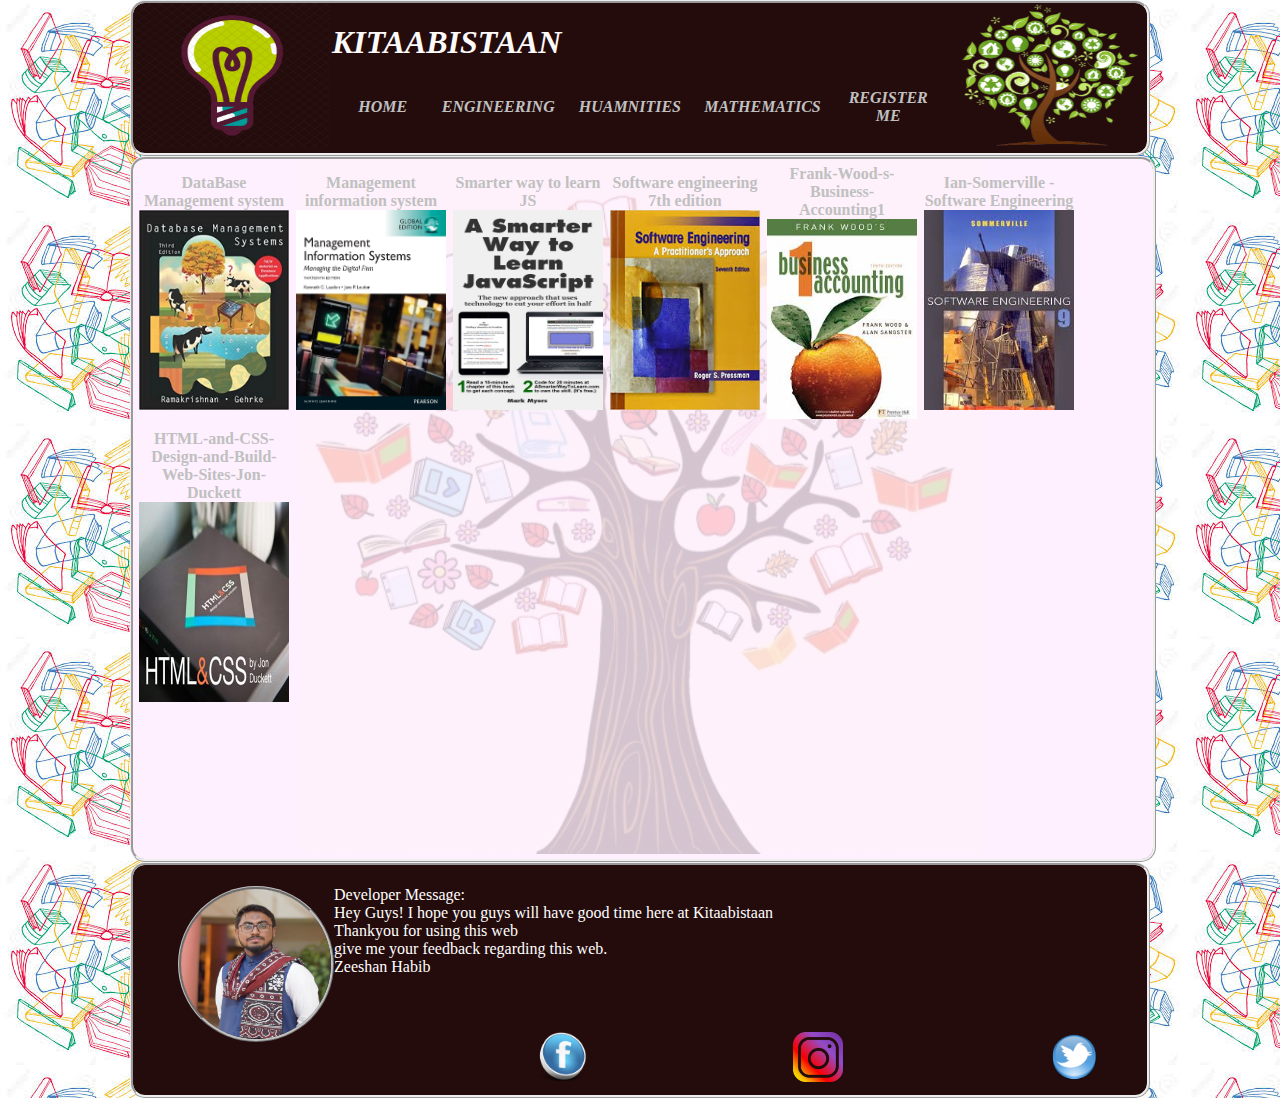
<file: kitaab/index.html>
<!DOCTYPE html>
<html lang="en">
<head>
    <meta charset="UTF-8">
    <meta name="viewport" content="width=device-width, initial-scale=1.0">
    <meta http-equiv="X-UA-Compatible" content="ie=edge">
    <link rel="icon" href="bookhead.png"/>
    <title>Kitaabistaan</title>
   
    <link href="Main.css" type="text/css" rel="stylesheet"/>

</head>
<body>
    <div id=sider>
  <img src="bulb.png" alt="book" width="200px" height="150px"/>
  </div> 
  <div id="bottom">
        <img src="tree.png" alt="book" width="200px" height="150px"/>
      
  </div> 
  <header id="body1" >
      <h1>Kitaabistaan</h1> 
    <div id=navbar  >
        <table border="0px" cellspacing="5px" cellpadding="1px" >
            <th width="150" >
                <a href="index.html">Home</a>
            </th>
            <th width="150">
                <a href="index.html">Engineering</a>
            </th>
            <th width="150">
                <a href="huamnities.html">Huamnities</a>
            </th>
            <th width="150">
                <a href="Maths.html">Mathematics</a>
            </th>
            <th width="150">
                <a href="login.html">Register Me</a>
            </th>
        </table>
    </div>
    </header>
    <section>
        <table border="0px" cellspacing="5px" cellpadding="1px">
            <tr>
                <th width="150" >
                    <a href="https://drive.google.com/file/d/1GdUf6u6-JuDDMRrbkNhnm28lIhpVxjBx/view?usp=sharing">DataBase Management system <img src="DBMD.jpg" alt=DBMS_book width="150" height="200"/></a>
                </th>
                <th width="150" >
                
                    <a href="https://drive.google.com/file/d/1uDdB5of4vYWjv-Tj77El39iphm5mrYil/view?usp=sharing">Management information system <img src="MIS.jpg" alt=MIS_book width="150" height="200"/></a>
                
                </th>
                <th width="150" >
                    <a href="https://drive.google.com/file/d/0B7KNsbOEtyF8VFNCQlptYzdzalR2ZkVObEVDX29reVNKYjZj/view?usp=sharing">Smarter way to learn JS <img src="JS.jpg" alt=JS_book width="150" height="200"/></a>
                </th>
                <th width="150" >
                    <a href="https://drive.google.com/file/d/0B7KNsbOEtyF8dmtoM0E5WUNUak0/view?usp=sharing">Software engineering 7th edition <img src="SE.jpg" alt=SE_book width="150" height="200"/></a>
                </th>
                <th width="150" >
                    <a href="https://drive.google.com/file/d/0B7KNsbOEtyF8S2lYRnFCNXY2LW8/view?usp=sharing">Frank-Wood-s-Business-Accounting1<img src="ba.jpg" alt=ba_book width="150" height="200"/></a>
                </th>
                <th width="150" >
                    <a href="https://drive.google.com/file/d/0B7KNsbOEtyF8OEFNbDhnNDZ5V0E/view?usp=sharing">Ian-Somerville - Software Engineering<img src="se9.jpg" alt=ba_book width="150" height="200"/></a>
                </th>
               
                
            </tr>
            
                <tr>
                    <th width="150" >
                        <a href="https://drive.google.com/file/d/0B7KNsbOEtyF8c2NEMVFNajhvLXM/view?usp=sharing">HTML-and-CSS-Design-and-Build-Web-Sites-Jon-Duckett<img src="html.jpg" alt=ba_book width="150" height="200"/></a>
                
                    </th>
                </tr>
                
            
        </table>
    </section>
    <footer id="ft">
        <ul >
            <li id="devmsg">
               <p>Developer Message:<img id="ze" src="zeeshan.png" alt="zeeshan's picture" width="150px" height="150px" />
                <br>Hey Guys! I hope you guys will have good time here at Kitaabistaan<br> Thankyou for using this web  <br>
                give me your feedback regarding this web. <br>
                Zeeshan Habib
                </p>
            </li>
            <br>
            
            <br>
            
   <table id="last">
       <tr>
        <th >         
            <form  action="https://www.facebook.com/zeeshan.habib.773">
                        <button>
                            <img src="fb.png" width="50px " height="50px"/> </button>
                        </form>
                    
                        </th>
                     <th>

                        <form  action="https://www.instagram.com/zeeshan_habib7/">
                                <button >
                           <img src="insta.png" width="50px" height="50px"/> </button>
                        </form>
                    
                        </th>
                     
                        <th>
                           <form  action="https://twitter.com/zeeshanhabib7">
                            <button>
                           
                                        <img src="twitter.png" width="50px" height="50px"/> </button>
       
                        </form>
                                   
                    
                </th>
                </tr>
                </table>             
                          
    </footer>
     
</body>
</html>
</file>
<file: kitaab/Main.css>
#body1{
    text-transform: uppercase;
    background-color: rgb(36, 12, 12);
 color:snow;
 border: ridge;
 border-radius: 15px;
 text-shadow: rgb(192, 192, 192);
 box-shadow: silver;
 height: 150px;
}
    
    

body{
    font-family: Cambria, Cochin, Georgia, Times, 'Times New Roman', serif;
    max-width: 1024px;
    max-height: 768px;
    min-width: 960px;
    min-height: 640px;
    -moz-box-align: center;
    align-content: center;
margin: 130px;
padding: 0px;
margin-top: 0px;
background-image: url("kitaab.jpg");   

 

}
#bottom{
    float: right;
    flex: 4px;
    margin-left: 2px;
    opacity: 1.0;
}



#sider{
    float:left;
    flex: 4px;
    margin-left: 2px;
    
}
#sider:hover{
    transition: 1s all ease-in-out;
    
}
header{
    background-color: rgb(36, 12, 12);
    color: white;
    font-style: oblique;
    font-family: cursive;
      
}
section{  
    background-image: url("middle.png");
    background-repeat: no-repeat;
    background-position: center;
    background-origin: border-box;
      
    width: 100%;
    height: 700px;
    border: 1px solid;
    border-radius: 15px;
    border: ridge;
background-color: rgb(255, 240, 255);

}

#ft{
    padding: 5px;
font-family: cursive;
height: 220px;
border: ridge;
border-radius: 15px;
float: bottom ;
text-transform: initial;
text-decoration-style: inherit;
text-decoration-color: rgb(192, 192, 192);
text-decoration-line: inherit;
text-shadow: inherit;
text-align:left;
box-shadow: thistle;
color: white;
background-color: rgb(36, 12, 12);
}
#signup{
    
    max-width: 1000px;
    min-width: 400px;
    max-height: 400px;
    min-height: 200px;
    background-color: white;
    padding: 2px 2px 2px 10px;
    width: 600px;
    height: 900px;
    margin: 250px;
    margin-top: 50px;
    margin-bottom: 10px;
    
    display: inline-block;
    font-size: 24px;
    color: rgb(158, 89, 158);
    border: silver groove 5px;
    border-radius: 15px;
    font-family: Georgia, 'Times New Roman', Times, serif;
    opacity: 0.85;
    text-align: left;
    background-image: -webkit-linear-gradient(#cfcfcf,   #fafafa);
    background-image: -moz-linear-gradient(#cfcfcf,   #fafafa); 
}
fieldset { 
    width: 450px; 
    border: 1px solid #dcdcdc;
    
    border-radius: 10px;
      padding: 20px;
       text-align: left;}
        legend { 
            background-color: #efefef; 
            border: 1px solid #dcdcdc; 
            border-radius: 10px;
             padding: 10px 20px;
             text-align: left;
              text-transform: uppercase;} 
    input { 
        font-size: 60%; 
        color: #5a5854; 
          background-color: #f2f2f2; 
           border: 1px solid #bdbdbd;  
           border-radius: 5px; 
            padding: 2px 2px 2px 30px; 
               float: right;
            margin-right: 60px;   
            }
                input:focus {
                     background-color: #ffffff;  border: 1px solid #b1e1e4;
                    } 
                    #sub{
                        color: rgb(240, 217, 85);
                        background-color: rgb(158, 89, 158);
                    width: 100px;
                
                        border-style: ridge;
                                            }
                    
                    
#login{
    max-width: 1000px;
    min-width: 400px;
    max-height: 800px;
    min-height: 200px;
    background-color: white;
    width: 200px;
    height: 200px;
    margin: 300px;
    margin-top: 150px;
    font-size: 24px;
    color: rgb(158, 89, 158);
    border: silver groove 5px;
    border-radius: 15px;
    font-family: Georgia, 'Times New Roman', Times, serif;
    opacity: 0.85;
    text-align: center;

}
#ze{
    border-radius: 150px;
    float: left;
    border: silver;
    border-style: ridge;
    box-shadow: silver;
}
a{
    color: silver;
    text-decoration:none;
    
}
a:hover{
    transition: 1s all ease-in-out;
    font-size: 20px;
    color:#f3bb70;
}
li{
    display: inline;

}
#social{
    display: inline;
}
#last{
    text-align: center;
    display: inline;
}
#devmsg{
    font-size: medium;

}

button{
    
    -moz-box-flex: initial;
    
    float: right;
    text-align: center;
    margin-left: 200px;
    margin-right: 0px;
    padding-left: 0px;
padding-right: 2px;
padding-bottom: 2px;
    border: 0px;
    background-color: rgb(36, 12, 12);
    border-radius: 230px;
}
</file>
